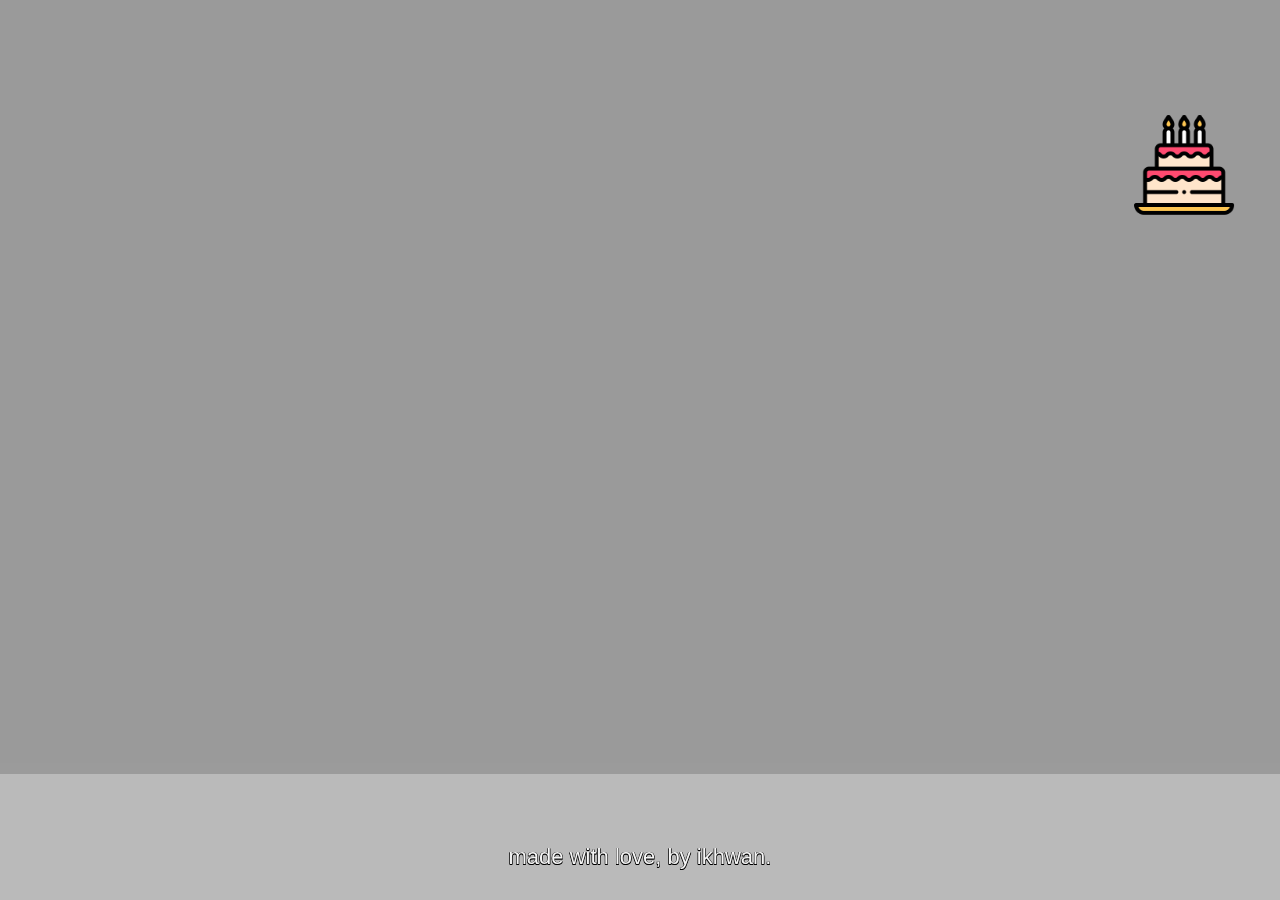
<file: index.html>
<!DOCTYPE html>
<html>

<head>
  <meta charset="utf-8">
  <meta name="viewport" content="width=device-width">
  <title>page 1 of 12</title>
  <link href="style.css" rel="stylesheet" type="text/css" />
</head>

<body>
    <marquee direction="down" width="100%" height="770" behavior="alternate" scrollamount="15">
        <marquee behavior="alternate">
            <a href="2.html"><img src="birthday-cake.png" id="birthday-cake" width="100 px"></a>
        </marquee>
    </marquee>
</body>

    <footer style="position: fixed; bottom: 0; width: 100%; text-align: center;
padding-bottom: 0.5em;">
        <p>
            made with love, by
            <a href="">
            ikhwan</a>.
        </p>
    </footer>

</html>
</file>
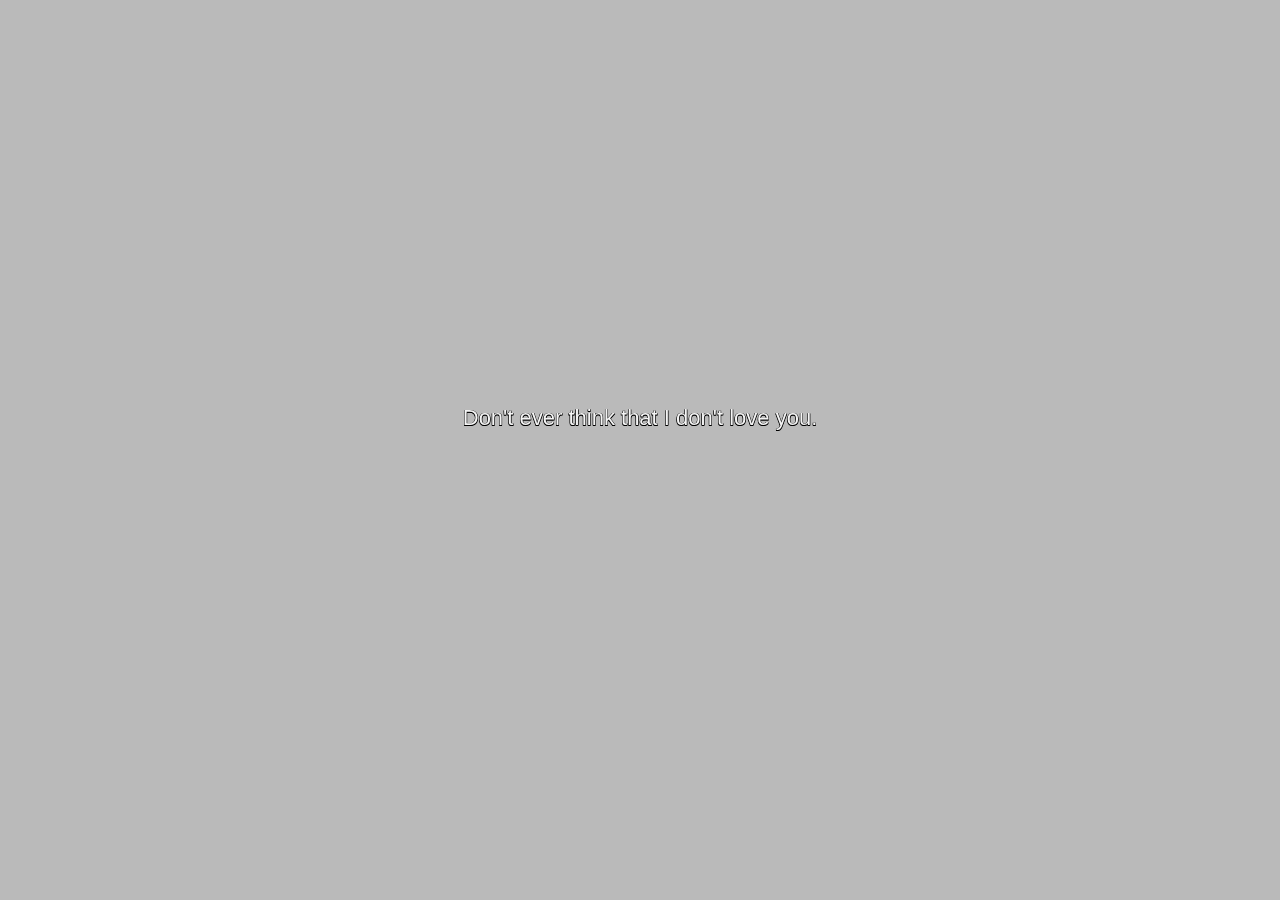
<file: 10.html>
<!DOCTYPE html>
<html lang="en">

<head>
    <meta charset="utf-8" />
    <meta name="viewport" content="width=device-width" />
    <title>page 10 of 12</title>
    <link href="style.css" rel="stylesheet" type="text/css" />
</head>

<body>
    <div id="center">
      <a href="11.html">
            <p>Don't ever think that I don't love you.</p>
      </a>
    </div>
</body>

</html>
</file>
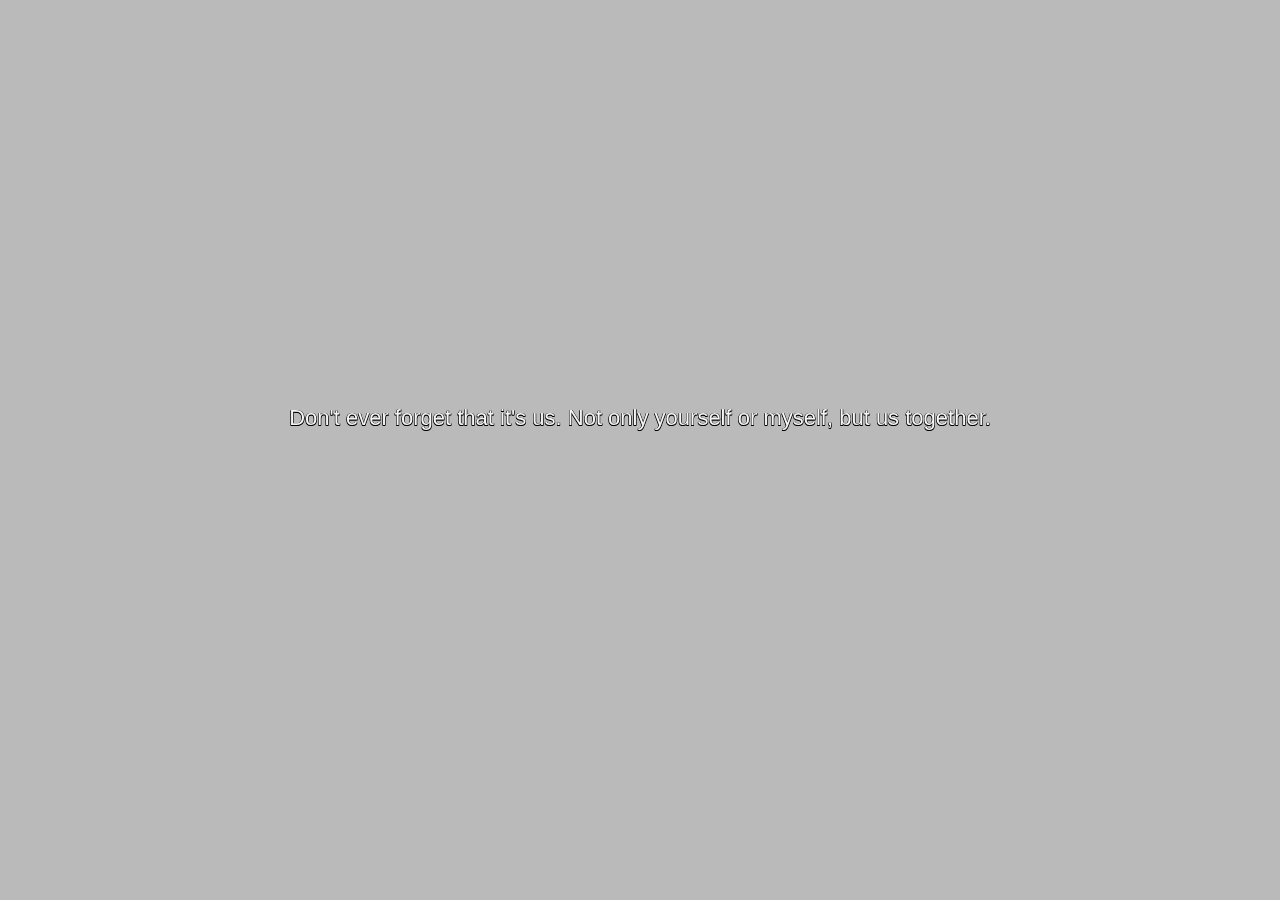
<file: 11.html>
<!DOCTYPE html>
<html lang="en">

<head>
    <meta charset="utf-8" />
    <meta name="viewport" content="width=device-width" />
    <title>page 11 of 12</title>
    <link href="style.css" rel="stylesheet" type="text/css" />
</head>

<body>
    <div id="center">
      <a href="12.html">
            <p>Don't ever forget that it's us. Not only yourself or myself, but us together.</p>
      </a>
    </div>
</body>

</html>
</file>
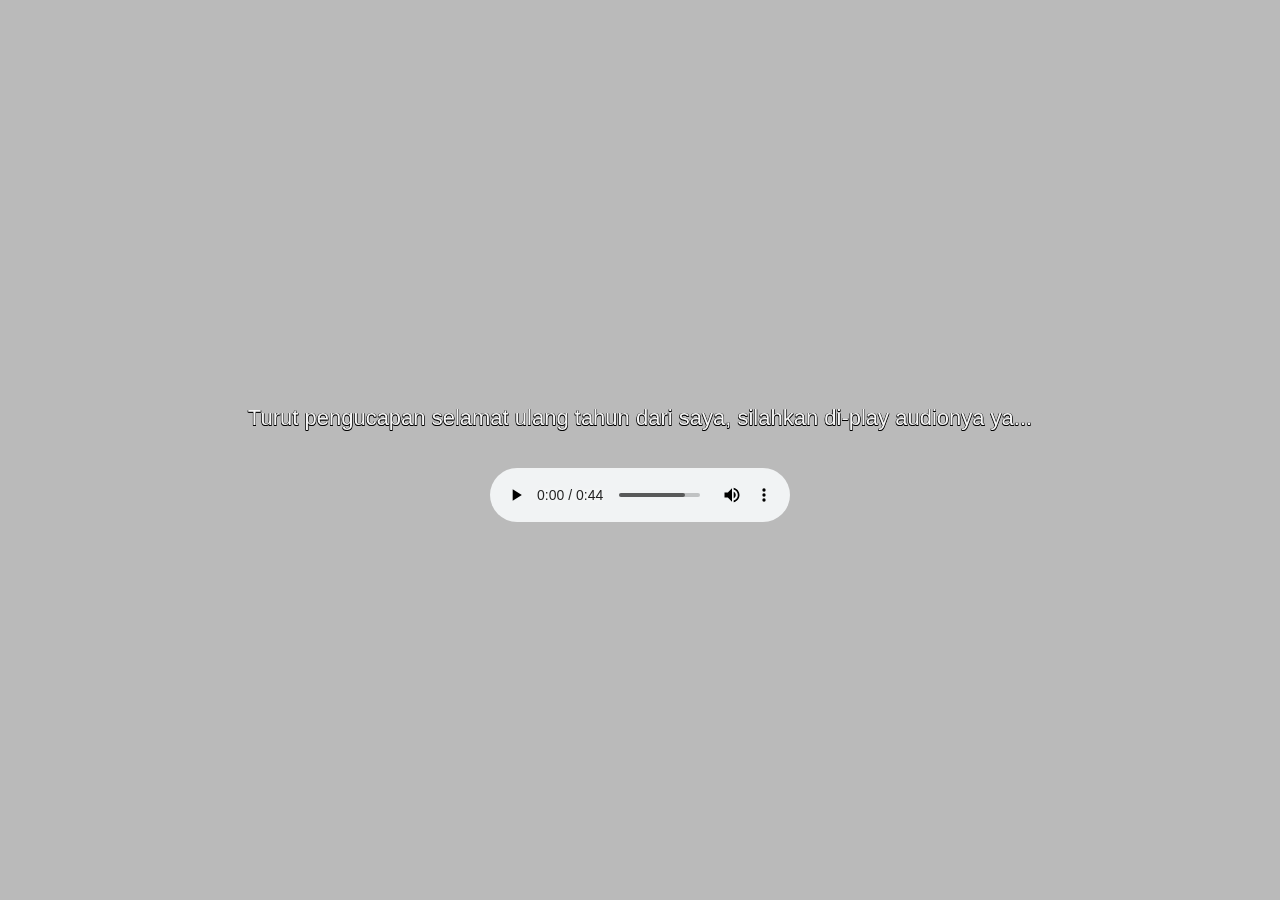
<file: 12.html>
<!DOCTYPE html>
<html lang="en">

<head>
    <meta charset="utf-8" />
    <meta name="viewport" content="width=device-width" />
    <title>page 12 of 12</title>
    <link href="style.css" rel="stylesheet" type="text/css" />
</head>

<body>
    <div id="center">
        <p>Turut pengucapan selamat ulang tahun dari saya, silahkan di-play audionya ya...</p>
    </div>

    <audio controls loop autoplay style="position: fixed; top: 55%; right: 50%; transform: translate(50%, -50%); z-index: 4;">
        <source src="happy-birthday-to-you-piano.mp3" type="audio/mpeg">
    </audio>
</body>

</html>
</file>
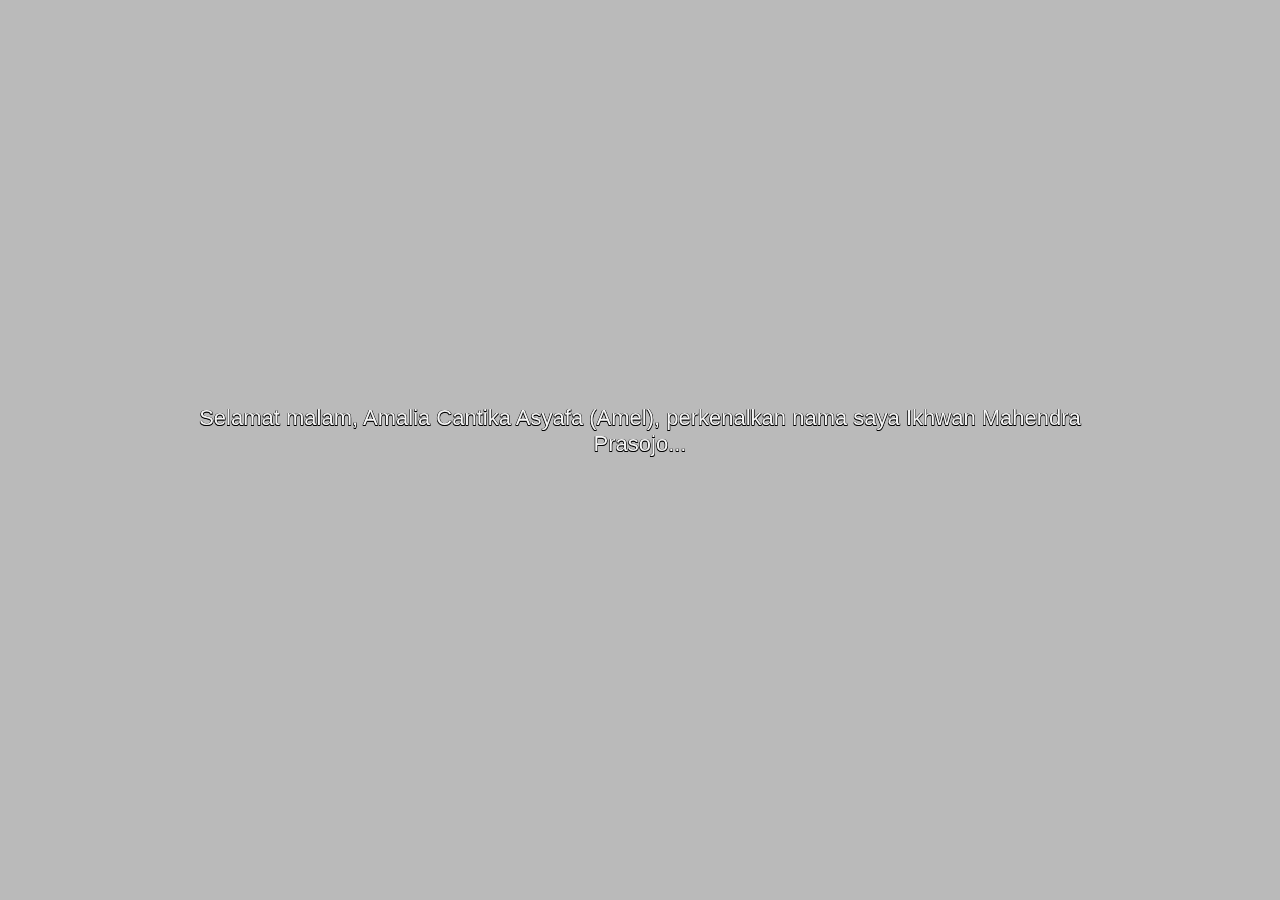
<file: 2.html>
<!DOCTYPE html>
<html lang="en">

<head>
    <meta charset="utf-8" />
    <meta name="viewport" content="width=device-width" />
    <title>page 2 of 12</title>
    <link href="style.css" rel="stylesheet" type="text/css" />
</head>

<body>
    <div id="center">
      <a href="3.html">
            <p>Selamat malam, Amalia Cantika Asyafa (Amel), perkenalkan nama saya Ikhwan Mahendra Prasojo...</p>
      </a>
    </div>
</body>

</html>
</file>
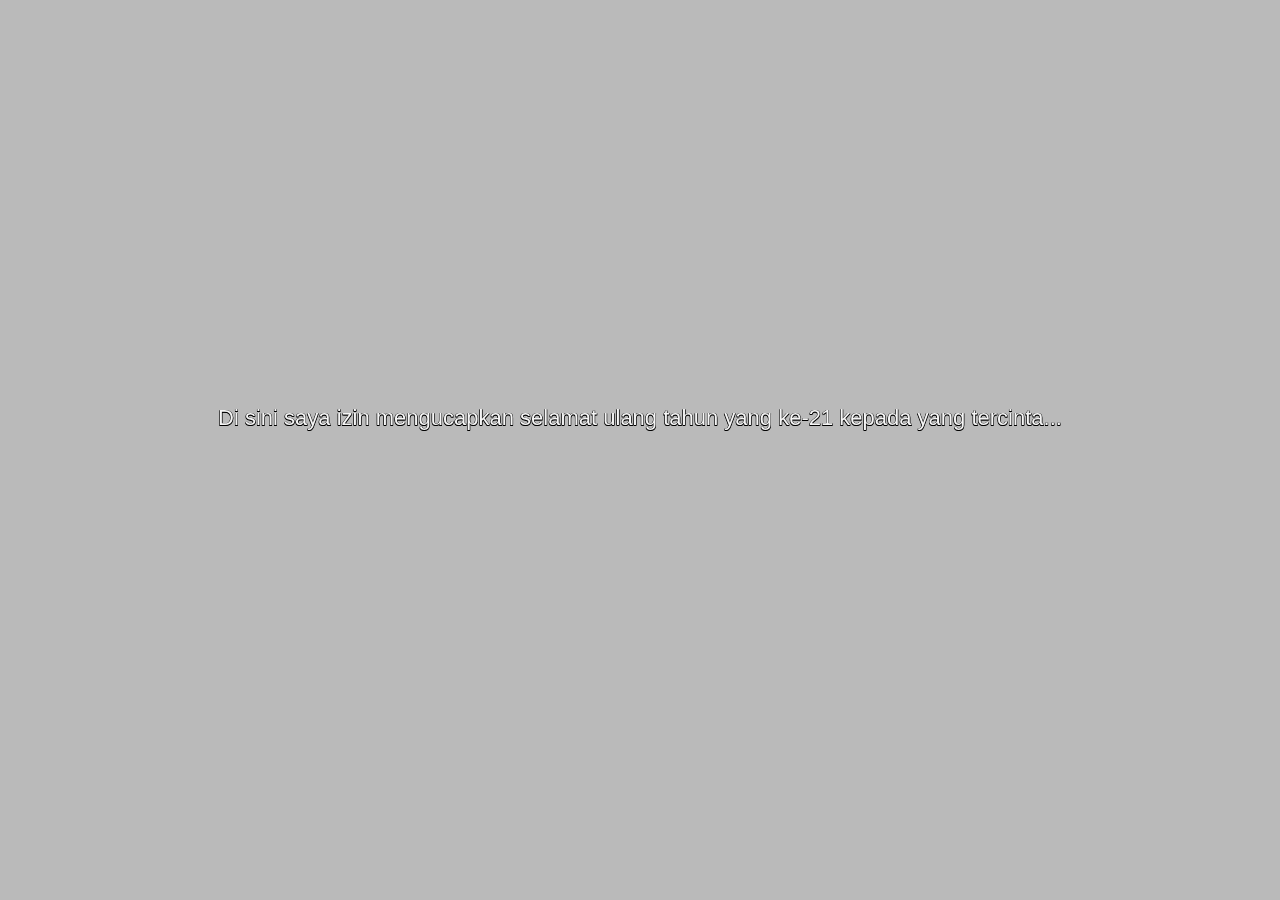
<file: 3.html>
<!DOCTYPE html>
<html lang="en">

<head>
    <meta charset="utf-8" />
    <meta name="viewport" content="width=device-width" />
    <title>page 3 of 12</title>
    <link href="style.css" rel="stylesheet" type="text/css" />
</head>

<body>
    <div id="center">
      <a href="4.html">
            <p>Di sini saya izin mengucapkan selamat ulang tahun yang ke-21 kepada yang tercinta...</p>
      </a>
    </div>
</body>

</html>
</file>
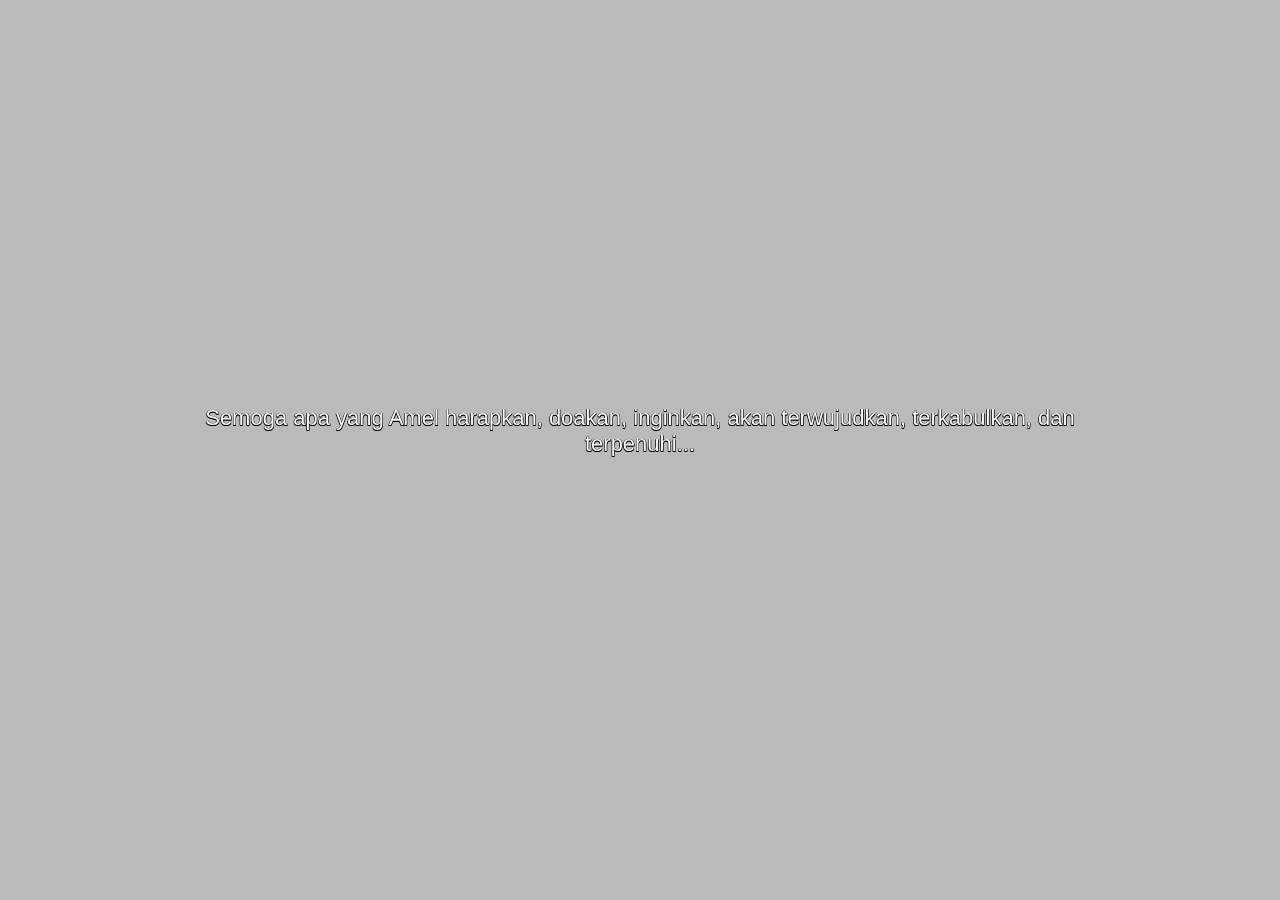
<file: 4.html>
<!DOCTYPE html>
<html lang="en">

<head>
    <meta charset="utf-8" />
    <meta name="viewport" content="width=device-width" />
    <title>page 4 of 12</title>
    <link href="style.css" rel="stylesheet" type="text/css" />
</head>

<body>
    <div id="center">
      <a href="5.html">
            <p>Semoga apa yang Amel harapkan, doakan, inginkan, akan terwujudkan, terkabulkan, dan terpenuhi...</p>
      </a>
    </div>
</body>

</html>
</file>
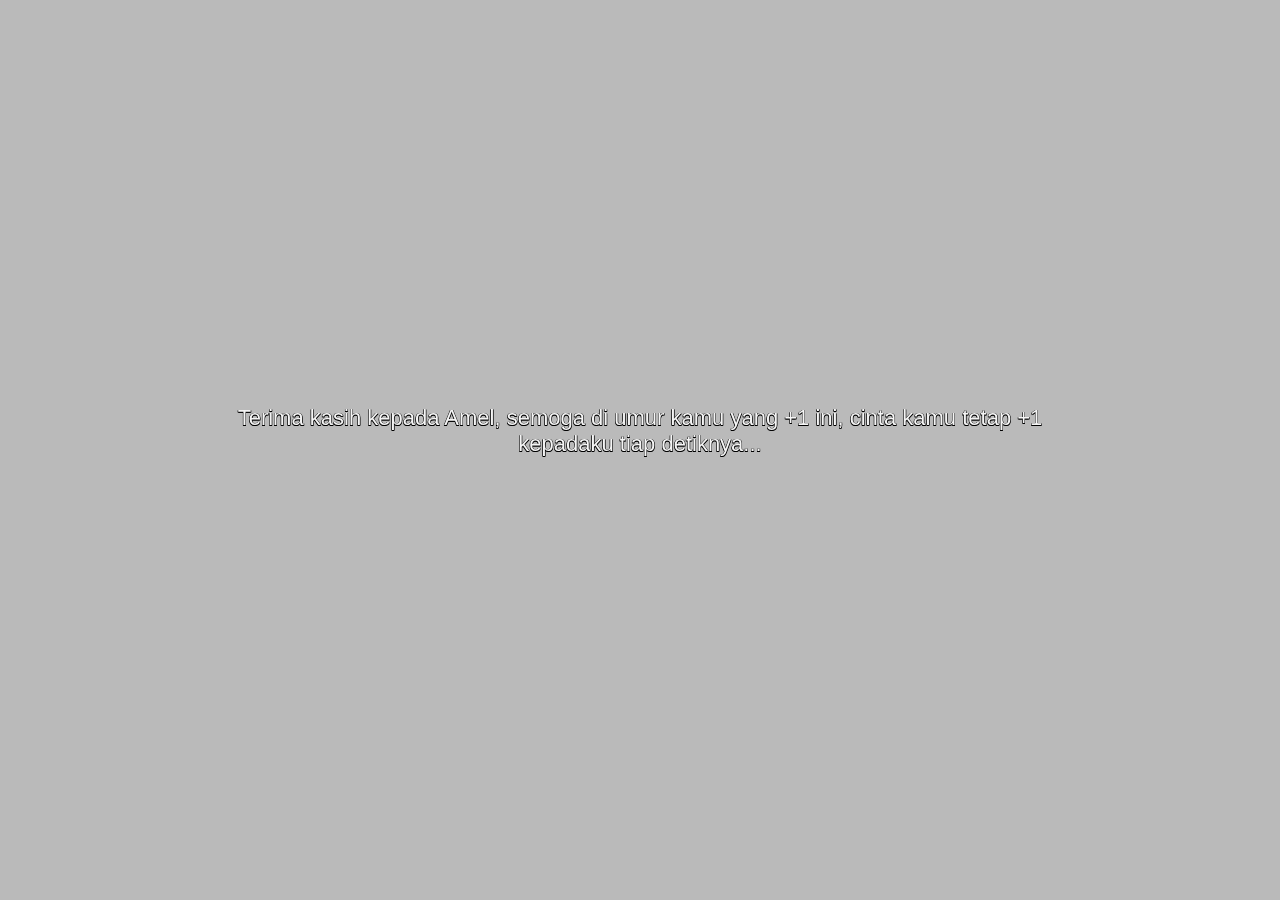
<file: 5.html>
<!DOCTYPE html>
<html lang="en">

<head>
    <meta charset="utf-8" />
    <meta name="viewport" content="width=device-width" />
    <title>page 5 of 12</title>
    <link href="style.css" rel="stylesheet" type="text/css" />
</head>

<body>
    <div id="center">
      <a href="6.html">
            <p>Terima kasih kepada Amel, semoga di umur kamu yang +1 ini, cinta kamu tetap +1 kepadaku tiap detiknya...</p>
      </a>
    </div>
</body>

</html>
</file>
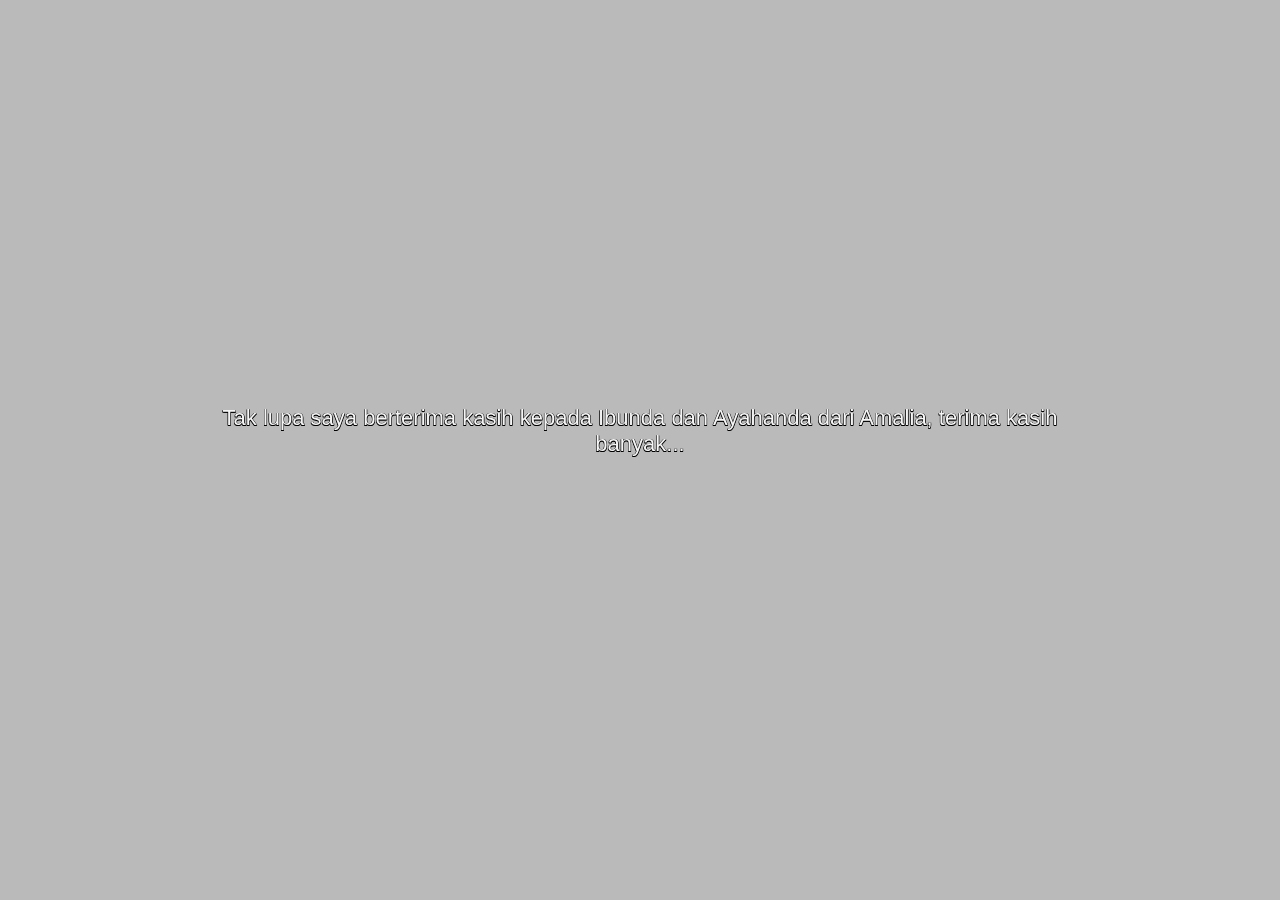
<file: 6.html>
<!DOCTYPE html>
<html lang="en">

<head>
    <meta charset="utf-8" />
    <meta name="viewport" content="width=device-width" />
    <title>page 6 of 12</title>
    <link href="style.css" rel="stylesheet" type="text/css" />
</head>

<body>
    <div id="center">
      <a href="7.html">
            <p>Tak lupa saya berterima kasih kepada Ibunda dan Ayahanda dari Amalia, terima kasih banyak...</p>
      </a>
    </div>
</body>

</html>
</file>
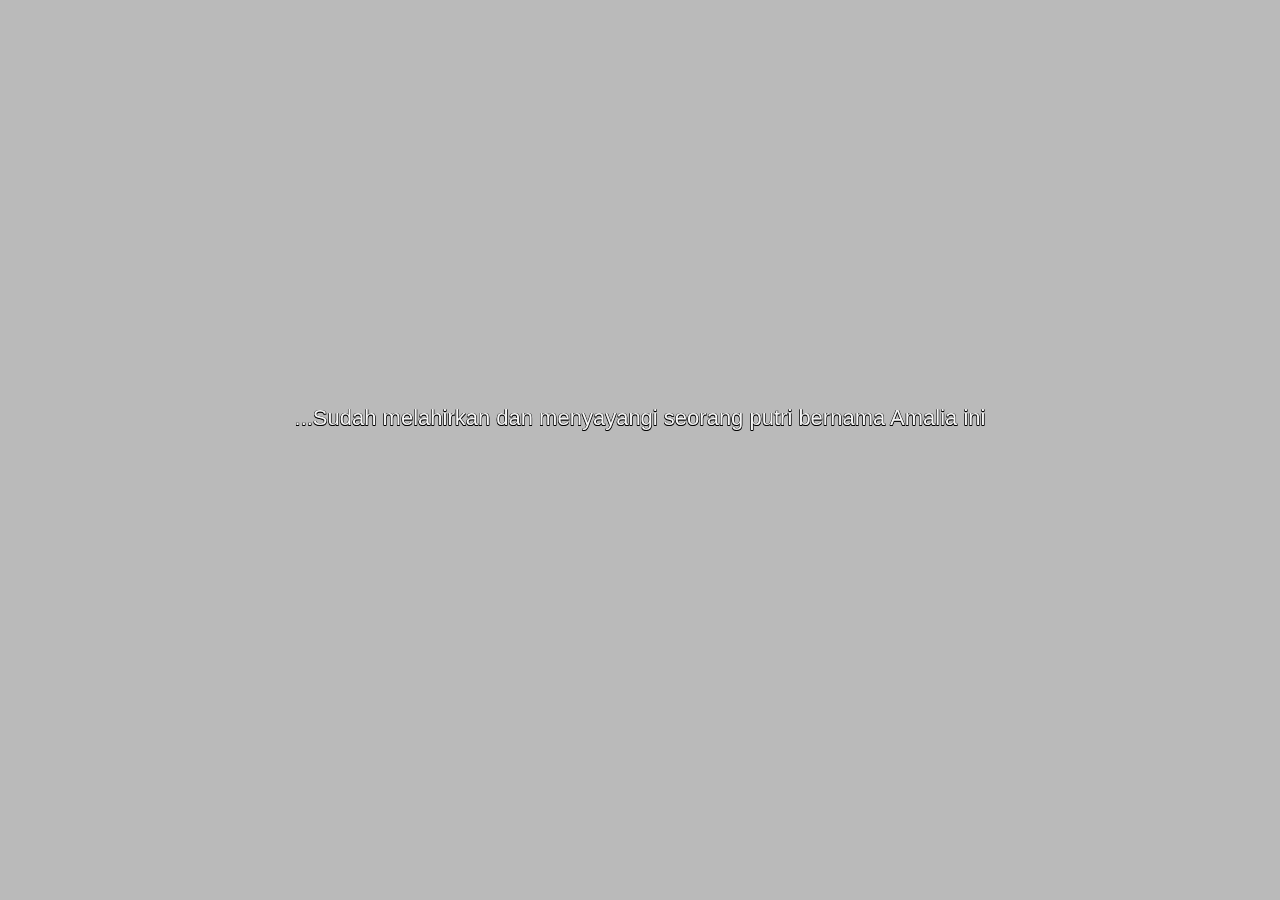
<file: 7.html>
<!DOCTYPE html>
<html lang="en">

<head>
    <meta charset="utf-8" />
    <meta name="viewport" content="width=device-width" />
    <title>page 7 of 12</title>
    <link href="style.css" rel="stylesheet" type="text/css" />
</head>

<body>
    <div id="center">
      <a href="8.html">
            <p>...Sudah melahirkan dan menyayangi seorang putri bernama Amalia ini</p>
      </a>
    </div>
</body>

</html>
</file>
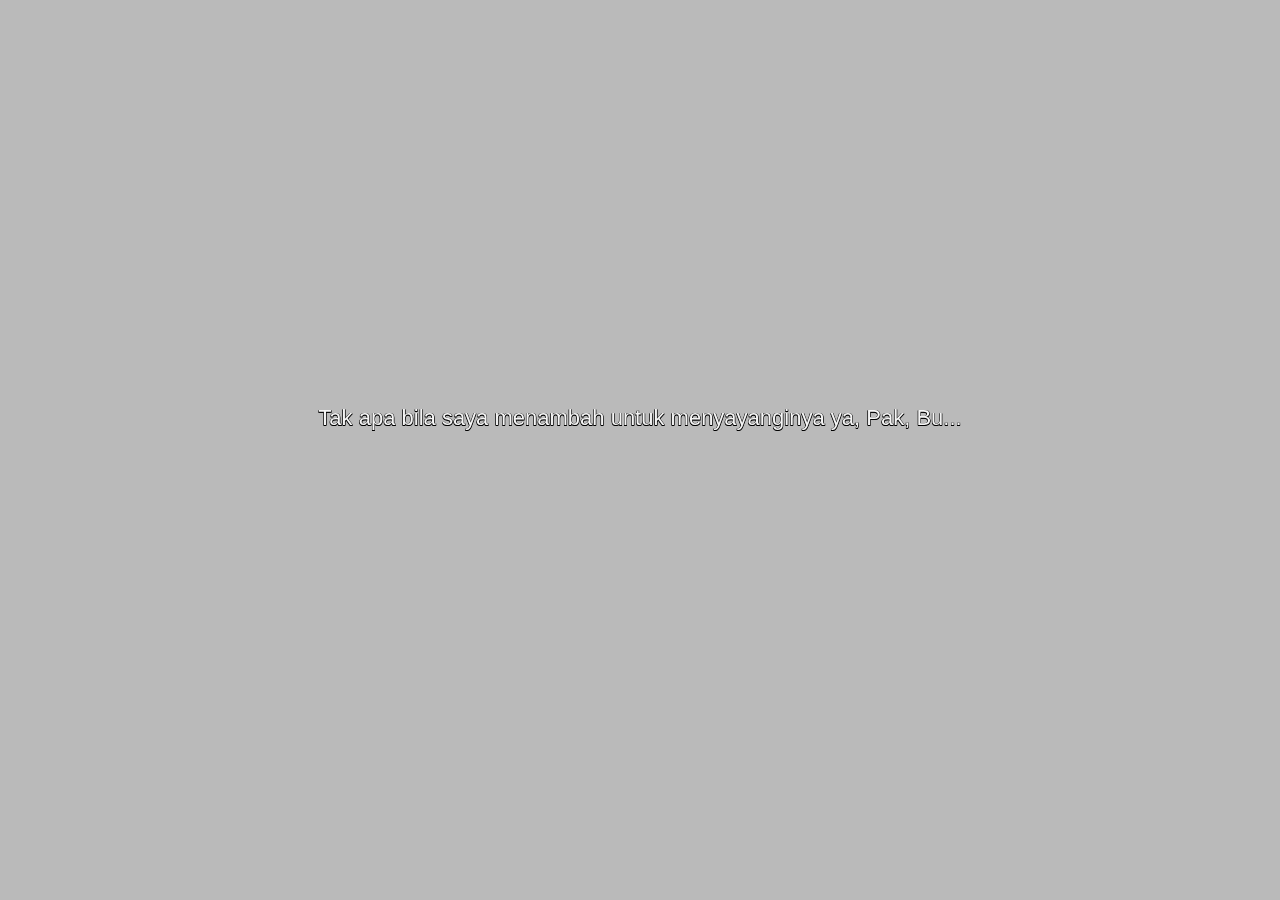
<file: 8.html>
<!DOCTYPE html>
<html lang="en">

<head>
    <meta charset="utf-8" />
    <meta name="viewport" content="width=device-width" />
    <title>page 8 of 12</title>
    <link href="style.css" rel="stylesheet" type="text/css" />
</head>

<body>
    <div id="center">
      <a href="9.html">
            <p>Tak apa bila saya menambah untuk menyayanginya ya, Pak, Bu...</p>
      </a>
    </div>
</body>

</html>
</file>
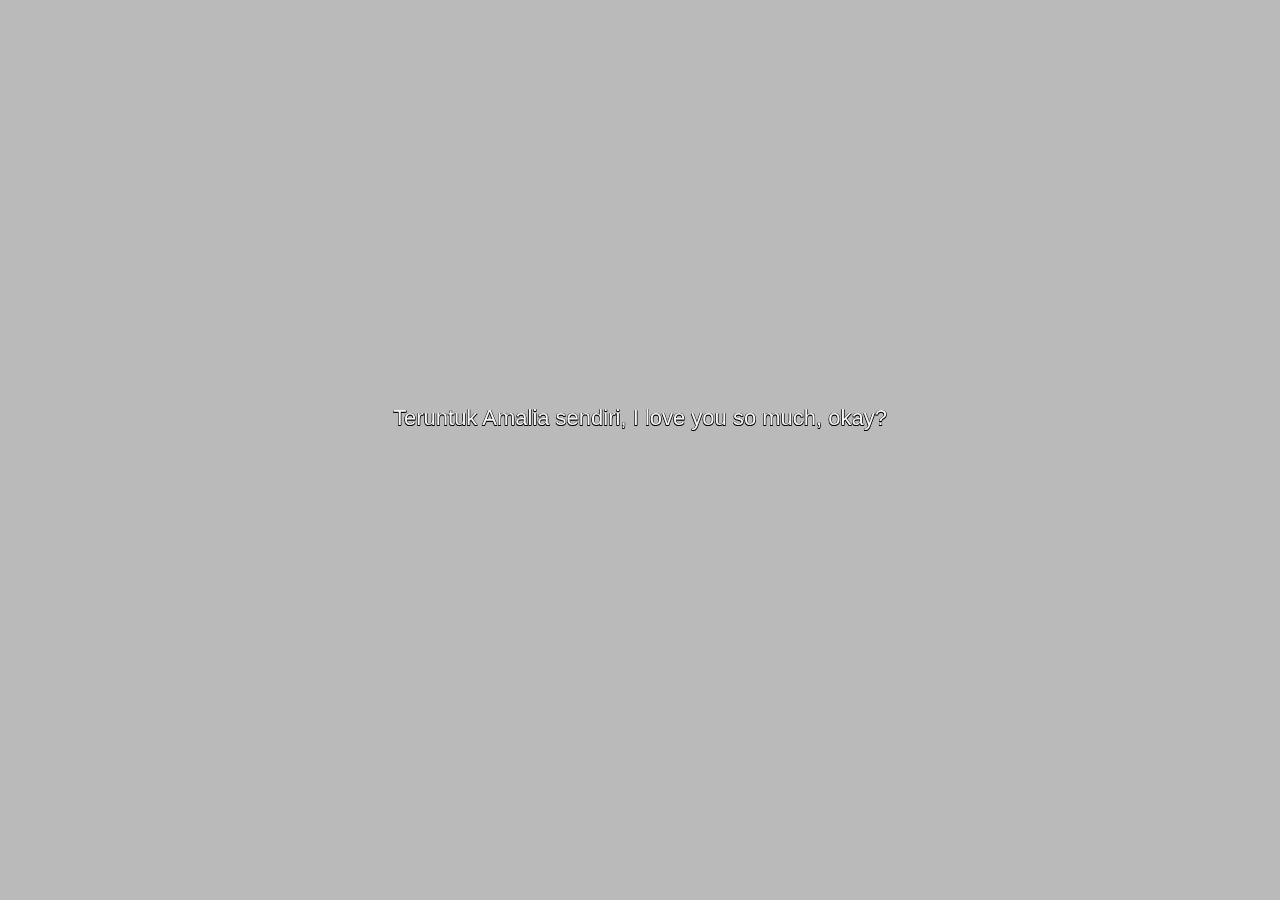
<file: 9.html>
<!DOCTYPE html>
<html lang="en">

<head>
    <meta charset="utf-8" />
    <meta name="viewport" content="width=device-width" />
    <title>page 9 of 12</title>
    <link href="style.css" rel="stylesheet" type="text/css" />
</head>

<body>
    <div id="center">
      <a href="10.html">
            <p>Teruntuk Amalia sendiri, I love you so much, okay?</p>
      </a>
    </div>
</body>

</html>
</file>
<file: style.css>
* {
  font-family: Helvetica;
  box-sizing: border-box;
}

[hidden] {
  display: none !important;
}

::selection {
  background: yellow;
}

img:hover {
  animation: shake 0.5s;
  animation-iteration-count: infinite;
  filter: drop-shadow(0 0 0.75rem rgb(255, 225, 0));
  transform: scaleY(0.22); /* Add a semicolon here */
  transform-origin: bottom;
}

@keyframes shake {
  0% {
      transform: translate(1px, 1px) rotate(0deg);
  }

  10% {
      transform: translate(-1px, -2px) rotate(-1deg);
  }

  20% {
      transform: translate(-3px, 0px) rotate(1deg);
  }

  30% {
      transform: translate(3px, 2px) rotate(0deg);
  }

  40% {
      transform: translate(1px, -1px) rotate(1deg);
  }

  50% {
      transform: translate(-1px, 2px) rotate(-1deg);
  }

  60% {
      transform: translate(-3px, 1px) rotate(0deg);
  }

  70% {
      transform: translate(3px, 1px) rotate(-1deg);
  }

  80% {
      transform: translate(-1px, -1px) rotate(1deg);
  }

  90% {
      transform: translate(1px, 2px) rotate(0deg);
  }

  100% {
      transform: translate(1px, -2px) rotate(-1deg);
  }
}

#center {
  padding: 5vw;
  text-align: center;
  padding-top: 15vh;
  position: fixed;
  width: 80vw;
  top: 30%;
  left: 50%;
  margin-top: -25vh;
  margin-left: -40vw;
}

a {
  color: whitesmoke;
  margin-top: 25vh;
  text-shadow: -0.5px -0.5px 0.5px black, 0.5px -0.5px 0.5px black, -0.5px 0.5px 0.5px black, 0.5px 0.5px 0.5px black;
  text-decoration: none;
  font-size: 22px; /* Adjust the font size to your preference */
}

p {
  color: whitesmoke;
  margin-top: 25vh;
  text-shadow: -0.5px -0.5px 0.5px black, 0.5px -0.5px 0.5px black, -0.5px 0.5px 0.5px black, 0.5px 0.5px 0.5px black;
  text-decoration: none;
  font-size: 22px; /* Adjust the font size to your preference */
}

body,
html {
  font-family: "Balloon";
  margin: 0;
  background: url("https://media0.giphy.com/media/v1.Y2lkPTc5MGI3NjExZGR6MDM4Nmw5NG95NGdjeXp3bWxlZ2NiMG9hMmR6NDl6cjF4cWl2eiZlcD12MV9pbnRlcm5hbF9naWZfYnlfaWQmY3Q9Zw/26AHCUDSWvEXzMXhC/giphy.gif");
  background-repeat: no-repeat;
  background-size: cover;
  background-position: center;
  background-attachment: fixed;
  background-color: rgba(128, 128, 128, 0.545);
  text-rendering: optimizeLegibility;
  -webkit-font-smoothing: antialiased;
  -moz-osx-font-smoothing: grayscale;
  font-kerning: normal;
  font-feature-settings: "kern";
}


.hoverimage {
  position: absolute;
  display: none;
  top: 1%;
  transform: translate(-50%, -50%);
  left: 50%;
  height: 100vh;
  box-sizing: border-box;
  z-index: 10;
  pointer-events: none;
}
a:hover .hoverimage {
  display: block;
}
</file>
